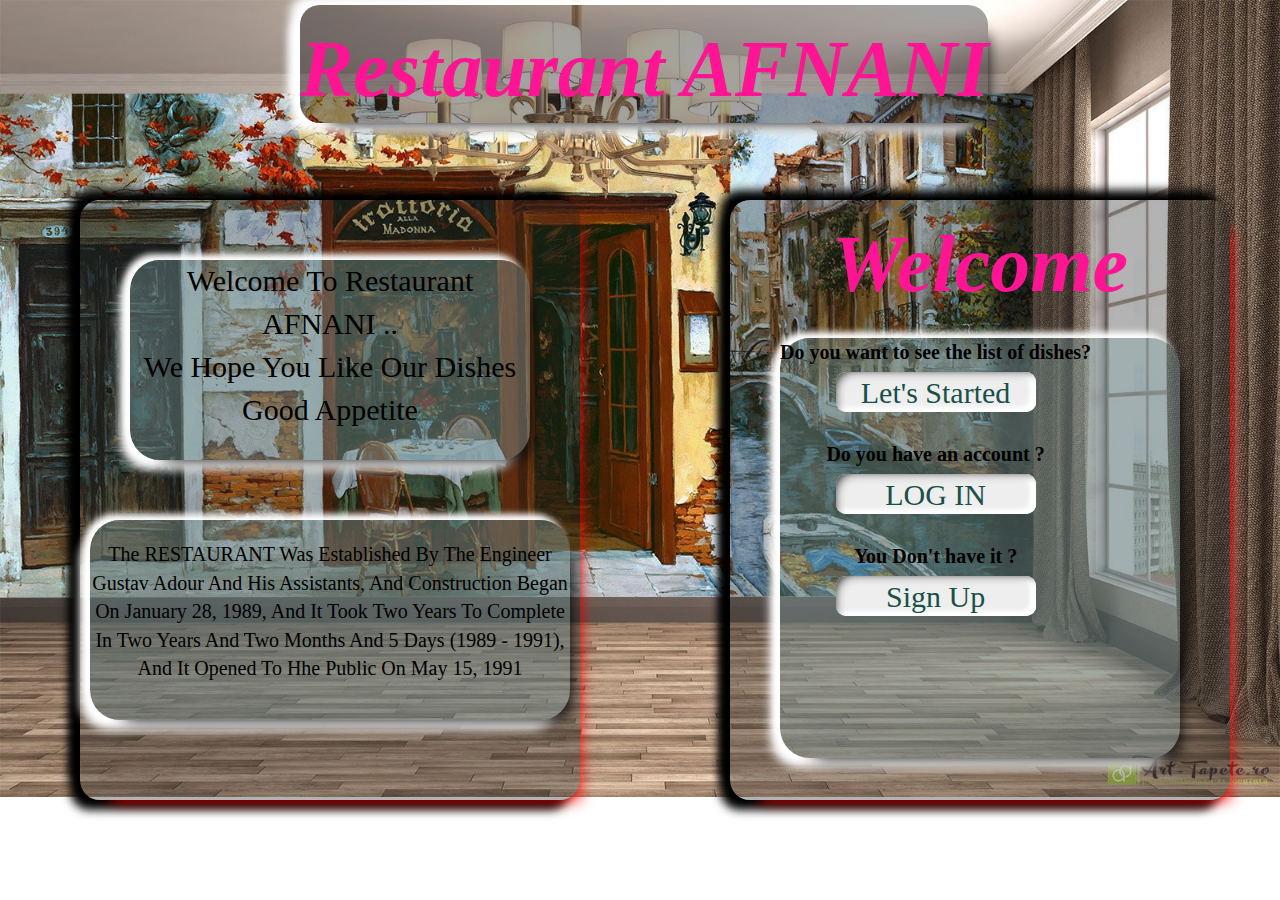
<file: index.html>
<!DOCTYPE html>
<html lang="en">
    <head>
      <title>page principale</title>
      <meta charset="utf-8">
      <meta name="viewport" content="width=device-width, initial-scale=1">
      <link rel="stylesheet" href="css/bootstrap.min.css">
      <script src="jquery/jquery.min.js"></script>
      <script src="js/bootstrap.min.js"></script>
      <link rel="stylesheet" href="controle.css">
    </head>
    <body class="bd2">
        <div class="d1v">
            <h1 class="h"><strong>Restaurant AFNANI</strong></h1>
        </div>
        <div class="dv">
            <div class="dv1">
                <p>
                    Welcome To Restaurant  AFNANI ..<br>
                    We Hope You Like Our Dishes<br>
                    Good Appetite
                </p>
            </div>
            <div class="dv11">
                <p>
                    The RESTAURANT Was Established By
                     The Engineer Gustav Adour And His Assistants,
                      And Construction Began On January 28, 1989, And It
                       Took Two Years To Complete In Two Years And Two Months And
                     5 Days (1989 - 1991), And It Opened To Hhe Public On May 15, 1991
                </p>
            </div>
        </div>
        <div class="dv2">
            <h1 class="h"><strong>Welcome</strong></h1>
            <div class="dv3">
                <table>
                    <tr>
                        <td>
                            <label for="go">Do you want to see the list of dishes?</label>
                        </td>
                    </tr>
                    <tr>
                        <td>
                            <a href="accueille.html"><input type="button" value="Let's Started"></a>
                        </td>
                    </tr>
                    <tr><td><br></td></tr>
                    <tr>
                        <td>
                            <label for="go">Do you have an account ?</label>
                        </td>
                    </tr>
                    <tr>
                        <td>
                            <a href="login.html"><input type="button" value="LOG IN"></a>
                        </td>
                    </tr>
                    <tr><td><br></td></tr>
                    <tr>
                        <td>
                            <label for="go">You Don't have it ?</label>
                        </td>
                    </tr>

                    <tr>
                        <td>
                            <a href="sinup.html"><input type="button" value="Sign Up"></a>
                        </td>
                    </tr>
                </table>
                            
            </div>
        </div>






    </body>









</html>
</file>
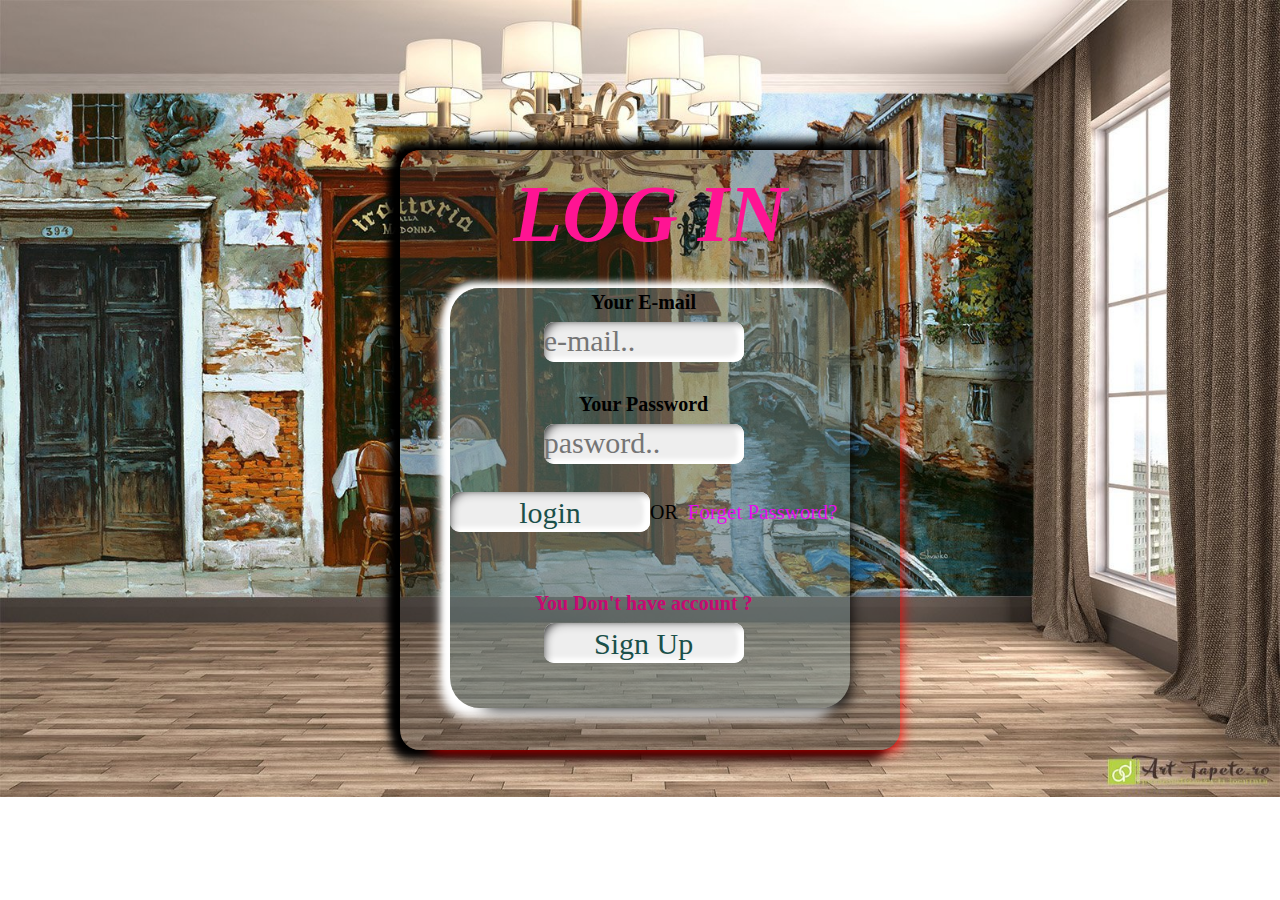
<file: login.html>
<!DOCTYPE html>
<html lang="en">
    <head>
      <title>page principale</title>
      <meta charset="utf-8">
      <meta name="viewport" content="width=device-width, initial-scale=1">
      <link rel="stylesheet" href="css/bootstrap.min.css">
      <script src="jquery/jquery.min.js"></script>
      <script src="js/bootstrap.min.js"></script>
      <link rel="stylesheet" href="controle.css">
    </head>
    <body class="bd2">       
        <div class="dv2" style="margin-left:-300px;margin-top:-50px">
            <h1 class="h"><strong>LOG IN</strong></h1>
            <div class="dv3">
                <form action="login.html" method="post">
                    <table>
                        <tr>
                            <td colspan="2">
                                <label for="go">Your E-mail</label>
                            </td>
                        </tr>
                        <tr>
                            <td colspan="2">
                                <input type="email" placeholder="e-mail..">
                            </td>
                        </tr>
                        <tr><td><br></td></tr>
                        <tr>
                            <td colspan="2">
                                <label for="go">Your Password</label>
                            </td>
                        </tr>
                        <tr>
                            <td colspan="2">
                                <input type="password" placeholder="pasword.."></a>
                            </td>
                        </tr>
                        <tr><td><br></td></tr>
                        <tr>
                            
                            <td>
                                <input type="submit" value="login">
                            </td>
                            <td>
                                OR &nbsp;<a href="login.html" style="color: rgb(232, 13, 240);font-size: 21px;text-decoration: none;">Forget Password?</a>
                            </td>
                        </tr>
                        <tr><td colspan="2"><br></td></tr>
                        <tr><td colspan="2"><br></td></tr>
                        <tr>
                            <td colspan="2">

                                <label for="go" style="color:rgb(199, 10, 114)">You Don't have account ?</label>
                            </td>
                        </tr>
                    
                        <tr>
                            <td colspan="2">
                                <a href="sinup.html"><input type="button" value="Sign Up"></a>
                            </td>
                        </tr>
                    </table>
                </form>

            </div>
        </div>






    </body>









</html>
</file>
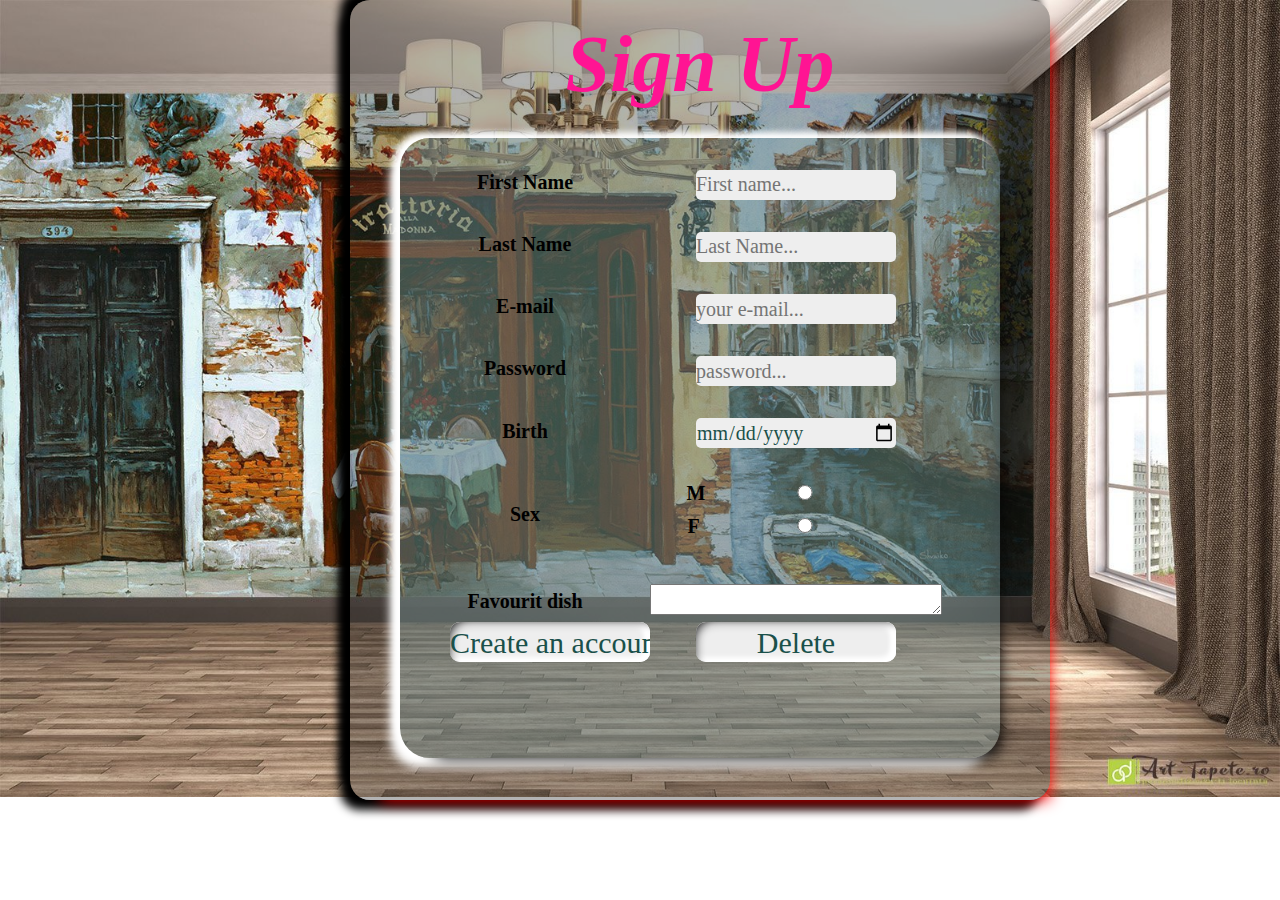
<file: sinup.html>
<!DOCTYPE html>
<html lang="en">
    <head>
      <title>page principale</title>
      <meta charset="utf-8">
      <meta name="viewport" content="width=device-width, initial-scale=1">
      <link rel="stylesheet" href="css/bootstrap.min.css">
      <script src="jquery/jquery.min.js"></script>
      <script src="js/bootstrap.min.js"></script>
      <link rel="stylesheet" href="controle.css">
    </head>
    <body class="bd2">       
        <div class="dv2" style="margin-left:-350px;margin-top:-200px;height: 800px;width: 700px;">
            <h1 class="h"><strong>Sign Up</strong></h1>
            <div class="dv3" style="height: 620px;width: 600px;">
                <form action="login.html" method="post" style="padding-top: 30px;">
                    <table>
                        <tr>
                            <td>
                                <label for="go">First Name</label>
                            </td>
                            <td>
                                <input type="text" placeholder="First name..."
                                style="box-shadow:none;border-radius:5px;height:30px;font-size: 20px;">
                            </td>
                        </tr>
                        <tr><td colspan="2"><br></td></tr>
                        <tr>
                            <td>
                                <label for="go">Last Name</label>
                            </td>
                            <td>
                                <input type="text" placeholder="Last Name..."
                                style="box-shadow:none;border-radius:5px;height:30px;font-size: 20px;">
                            </td>
                        </tr>
                        <tr><td colspan="2"><br></td></tr>
                        <tr>
                            <td>
                                <label for="go">E-mail</label>
                            </td>
                            <td>
                                <input type="email" placeholder="your e-mail..."
                                style="box-shadow:none;border-radius:5px;height:30px;font-size: 20px;">
                            </td>
                        </tr>
                        <tr><td colspan="2"><br></td></tr>
                        <tr>
                            <td>
                                <label for="go">Password</label>
                            </td>
                            <td>
                                <input type="password" placeholder="password..."
                                style="box-shadow:none;border-radius:5px;height:30px;font-size: 20px;">
                            </td>
                        </tr>
                        <tr><td colspan="2"><br></td></tr>
                        <tr>
                            <td>
                                <label for="go">Birth</label>
                            </td>
                            <td>
                                <input type="date"
                                style="box-shadow:none;border-radius:5px;height:30px;font-size: 20px;">
                            </td>
                        </tr>
                        <tr><td colspan="2"><br></td></tr>
                        <tr>
                            <td>
                                <label for="go">Sex</label>
                            </td>
                            <td>
                                <ul type="none">
                                    <li><label for="go">M</label><input type="radio" name="sex"
                                style="box-shadow:none;height: 15px;font-size: 10px;"></li>
                                    <li><label for="go">F</label>
                                <input type="radio" name="sex"
                                style="box-shadow:none;border-radius:5px;height:15px;font-size: 10px;"></li>
                                </ul>
                            </td>
                        </tr>
                        <tr><td colspan="2"><br></td></tr>
                        <tr>
                            <td>
                                <label for="go">Favourit dish</label>
                            </td>
                            <td>
                                <textarea name="favourit" id="favourit" cols="25" rows="1"></textarea>
                            </td>
                        </tr>
                        <tr>
                            <td>
                                <input type="submit" value="Create an account" style="margin-left: 50px;">
                            </td>
                            <td>
                                <input type="reset" value="Delete">
                            </td>
                        </tr>
                    </table>
                </form>
            </div>
        </div>
    </body>
</html>
</file>
<file: controle.css>
*{
    padding: 0%;
    margin: 0%;
    box-sizing: border-box;
}
body 
{
    
   background: url(images/image.jpg) no-repeat;
   background-size: cover; 
}
#da
{
  float: right;
}

  ul.nav-pills {
    top: 20px;
    position: fixed;
  }
  div.col-sm-9 div {
    height: 250px;
    font-size: 28px;
  }
  #section1 {color: rgb(58, 3, 51); background-color: #1e88e51a;}
  #section2 {color: rgb(58, 3, 51); background-color: #683ab79d;}
  #section3 {color: rgb(58, 3, 51); background-color: #ff990069;}
  #section41 {color:rgb(58, 3, 51); background-color: #00bbd465;}
  #section42 {color:rgb(58, 3, 51); background-color: #00968762;}
  
  @media screen and (max-width: 810px) {
    #section1, #section2, #section3, #section41, #section42  {
      margin-left: 150px;
    }
  }
  #UL1
  {
      background-color: turquoise;
      border-radius:20px;
  }
.li1:hover{
  font-size: 20px;
  font-family:cursive;
}
#ULB {
  background-color: rgba(1, 1, 14, 0.226);
  border-radius: 20px;
}
#ULB li{
  width: 200px;
  border-radius: 30px;

}
#ULB a{
  color: #f3f709;
  border: outset 4px rgba(247, 4, 166, 0.295);
  border-radius:20px;
}
#ULB a:hover{
  color:rgb(6, 199, 247);
}
#ULB a:active{
  color: rgb(236, 12, 12);
  
}
#ULB a:visited{
  background-color: rgba(82, 6, 45, 0.034);

}
.bd2{
  background: url(images/restu.jpg)no-repeat;
  background-size: cover;

}
.d1v
{
  position: absolute;
  left: 300px;
  top: 5px;
  width: 300;
  height: 190;
  background-color: rgba(22, 17, 22, 0.39);
  border: none;
  border-radius:20px;
  box-shadow: 15px 15px 15px -15px black , -10px 10px 10px white , -10px -10px 10px white;


}
.d1v:hover
{
  box-shadow: 8px 8px 11px -10px red , -5px 8px 8px black , -8px -8px 8px black;
}
.h
{
  text-decoration:deeppink;
  text-decoration-color:rgb(16, 122, 82);
  text-align: center;
  font-style:italic;
  font-size: 80px;
  font-family: Gloucester MT;
  color: deeppink;
  

}
.dv
{
  background-color: rgba(32, 31, 31, 0.342);
  height:600px;
  width: 500px;
  margin-left: 30px;
  border:solid 1px none;
  border-radius:20px;
  box-shadow: 15px 15px 15px -15px red , -10px 10px 10px black , -10px -10px 10px black;
  position: absolute;
  left: 50px;
  top:200px;
}
.dv:hover
{
  box-shadow: 8px 8px 11px -10px red , -5px 8px 8px black , -8px -8px 8px black;
}

.dv1
{
  width: 400px;
  height: 200px;
  margin-left: 50px;
  margin-top: 60px;
  border: solid 1px none;
  border-radius: 30px;
  background-color: rgba(132, 168, 170, 0.37);
  text-align: center;
  font-size: 30px;
  font-family: serif;
  color:rgb(0, 0, 0);
  box-shadow: 15px 15px 15px -15px black , -10px 10px 10px white , -6px -6px 6px white;
}
.dv11
{
  width: 480px;
  height: 200px;
  padding-top: 20px;
  margin-left: 10px;
  margin-top: 60px;
  border: solid 1px none;
  border-radius: 30px;
  background-color: rgba(132, 168, 170, 0.37);
  text-align: center;
  font-size: 20px;
  font-family: serif;
  color:rgb(0, 0, 0);
  box-shadow: 15px 15px 15px -15px black , -10px 10px 10px white , -6px -6px 6px white;
}
.dv2
{
  background-color: rgba(32, 31, 31, 0.342);
  height:600px;
  width: 500px;
  margin-left: 30px;
  border:solid 1px none;
  border-radius:20px;
  box-shadow: 15px 15px 15px -15px red , -10px 10px 10px black , -10px -10px 10px black;
  position: absolute;
  left: 700px;
  top:200px;
}
.dv2:hover
{
  box-shadow: 8px 8px 11px -10px red , -5px 8px 8px black , -8px -8px 8px black;
}
.dv3
{
  width: 400px;
  height: 420px;
  margin-left: 50px;
  margin-top: 30px;
  border: solid 1px none;
  border-radius: 30px;
  background-color: rgba(132, 168, 170, 0.37);
  text-align: center;
  font-size: 30px;
  font-family: serif;
  color:rgb(0, 0, 0);
  box-shadow: 15px 15px 15px -15px black , -10px 10px 10px white , -6px -6px 6px white;
}
.dv3 label{
  font-family:Tahoma;
}
.dv3 input
{
  width: 200px;
  height:40px;
  background-color: #eee;
  border: none;
  border-radius: 10px;
  box-shadow: 8px 8px 11px -10px black inset , -5px 5px 5px white inset , -5px -5px 5px white inset;
  color: #1a504a;
  font-size: 30px;
}
.dv3 input:hover
{
  box-shadow: 8px 8px 11px -10px red , -5px 8px 8px black , -8px -8px 8px black;
}
.dv3:hover
{
  box-shadow: 8px 8px 11px -10px red , -5px 8px 8px black , -8px -8px 8px black;
}
.dv1:hover
{
  box-shadow: 8px 8px 11px -10px red , -5px 8px 8px black , -8px -8px 8px black;
}
.dv11:hover
{
  box-shadow: 8px 8px 11px -10px red , -5px 8px 8px black , -8px -8px 8px black;
}
.LG
{
  height: 600px;
  width: 500px;
  background-color: rgba(31, 29, 29, 0.37);
  position:absolute;
  top: 20px;
  left: 400px;
  text-align: center;
}
.lg1 input{
  font-size: 20px;
  border-radius: 20px;

  height: 30px;
  width: 150px;
}
.lg1{
  height: 300px;
  width:400px;
  border: none;
  border-radius: 20px;
  position:absolute;
  background-color: rgba(0, 255, 255, 0.377);
  margin-left: 50px;
  margin-top: 200px;
  text-align: center;
  font-size: 20px;
}

table{
  font-size: 20px;
  text-align: center;
  font-size: 20px;
  
}
.lg1 .input1:hover
{
  
  box-shadow: 8px 8px 11px -10px red , -5px 8px 8px black , -8px -8px 8px black;
}
.lg1:hover
{
  
  box-shadow: 8px 8px 11px -10px red , -5px 8px 8px black , -8px -8px 8px black;
}
</file>
